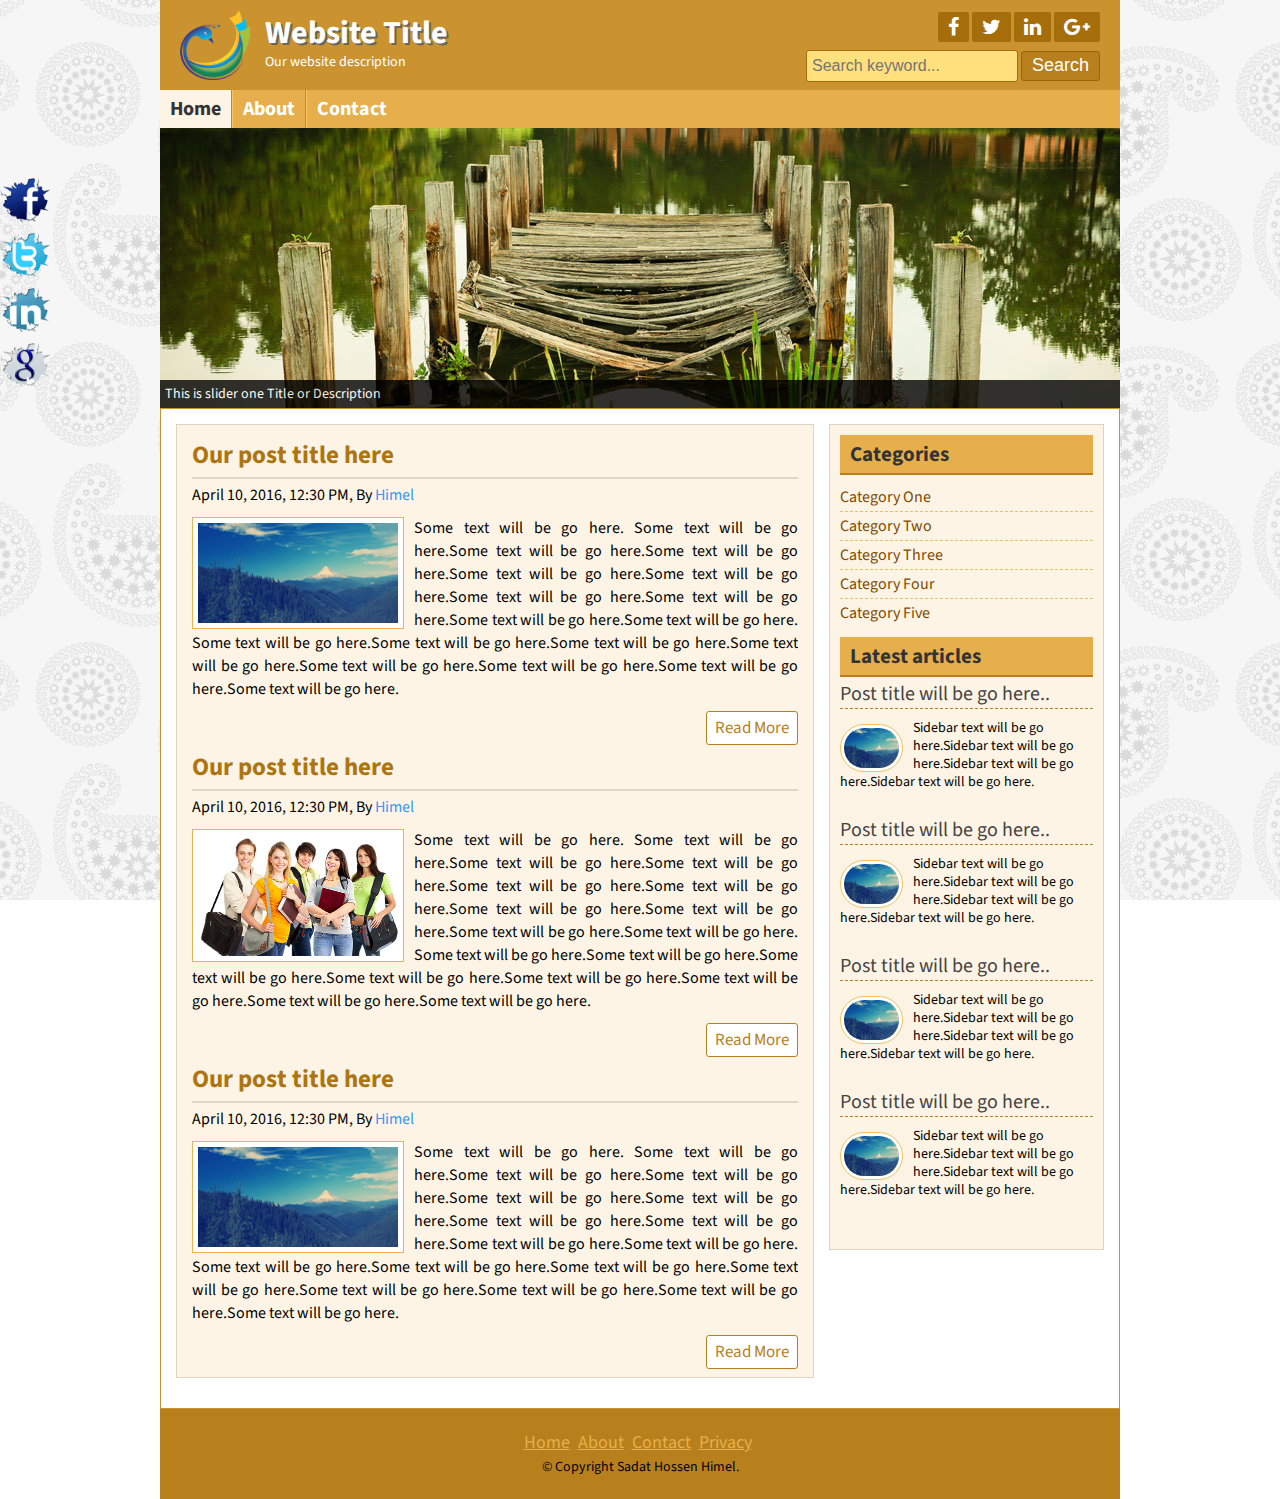
<file: blog-template/index.html>
<!DOCTYPE html>
<html>
<head>
	<title>Basic Website</title>
	<meta name="language" content="English">
	<meta name="description" content="It is a website about education">
	<meta name="keywords" content="blog,cms blog">
	<meta name="author" content="Himel">
	<link rel="stylesheet" href="font-awesome-4.5.0/css/font-awesome.css">	
	<link rel="stylesheet" href="css/nivo-slider.css" type="text/css" media="screen" />
	<link rel="stylesheet" href="style.css">
	<script src="js/jquery.js" type="text/javascript"></script>
	<script src="js/jquery.nivo.slider.js" type="text/javascript"></script>

<script type="text/javascript">
$(window).load(function() {
	$('#slider').nivoSlider({
		effect:'random',
		slices:10,
		animSpeed:500,
		pauseTime:5000,
		startSlide:0, //Set starting Slide (0 index)
		directionNav:false,
		directionNavHide:false, //Only show on hover
		controlNav:false, //1,2,3...
		controlNavThumbs:false, //Use thumbnails for Control Nav
		pauseOnHover:true, //Stop animation while hovering
		manualAdvance:false, //Force manual transitions
		captionOpacity:0.8, //Universal caption opacity
		beforeChange: function(){},
		afterChange: function(){},
		slideshowEnd: function(){} //Triggers after all slides have been shown
	});
});
</script>
</head>

<body>
	<div class="headersection templete clear">
		<a href="#">
			<div class="logo">
				<img src="images/logo.png" alt="Logo"/>
				<h2>Website Title</h2>
				<p>Our website description</p>
			</div>
		</a>
		<div class="social clear">
			<div class="icon clear">
				<a href="#" target="_blank"><i class="fa fa-facebook"></i></a>
				<a href="#" target="_blank"><i class="fa fa-twitter"></i></a>
				<a href="#" target="_blank"><i class="fa fa-linkedin"></i></a>
				<a href="#" target="_blank"><i class="fa fa-google-plus"></i></a>
			</div>
			<div class="searchbtn clear">
			<form action="" method="post">
				<input type="text" name="keyword" placeholder="Search keyword..."/>
				<input type="submit" name="submit" value="Search"/>
			</form>
			</div>
		</div>
	</div>
<div class="navsection templete">
	<ul>
		<li><a id="active" href="index.html">Home</a></li>
		<li><a href="about.html">About</a></li>	
		<li><a href="contact.html">Contact</a></li>
	</ul>
</div>

	
<div class="slidersection templete clear">
        <div id="slider">
            <a href="#"><img src="images/slideshow/01.jpg" alt="nature 1" title="This is slider one Title or Description" /></a>
            <a href="#"><img src="images/slideshow/02.jpg" alt="nature 2" title="This is slider Two Title or Description" /></a>
            <a href="#"><img src="images/slideshow/03.jpg" alt="nature 3" title="This is slider three Title or Description" /></a>
            <a href="#"><img src="images/slideshow/04.jpg" alt="nature 4" title="This is slider four Title or Description" /></a>
        </div>

</div>
	<div class="contentsection contemplete clear">
		<div class="maincontent clear">
			<div class="samepost clear">
				<h2><a href="">Our post title here</a></h2>
				<h4>April 10, 2016, 12:30 PM, By <a href="#">Himel</a></h4>
				 <a href="#"><img src="images/post1.jpg" alt="post image"/></a>
				<p>
					Some text will be go here. Some text will be go here.Some text will be go here.Some text will be go here.Some text will be go here.Some text will be go here.Some text will be go here.Some text will be go here.Some text will be go here.Some text will be go here. Some text will be go here.Some text will be go here.Some text will be go here.Some text will be go here.Some text will be go here.Some text will be go here.Some text will be go here.Some text will be go here.
				</p>
				<div class="readmore clear">
					<a href="post.html">Read More</a>
				</div>
			</div>
			<div class="samepost clear">
				<h2><a href="">Our post title here</a></h2>
				<h4>April 10, 2016, 12:30 PM, By <a href="#">Himel</a></h4>
				 <img src="images/post2.png" alt="post image"/>
				<p>
					Some text will be go here. Some text will be go here.Some text will be go here.Some text will be go here.Some text will be go here.Some text will be go here.Some text will be go here.Some text will be go here.Some text will be go here.Some text will be go here. Some text will be go here.Some text will be go here.Some text will be go here.Some text will be go here.Some text will be go here.Some text will be go here.Some text will be go here.Some text will be go here.
				</p>
				<div class="readmore clear">
					<a href="post.html">Read More</a>
				</div>
			</div>
			<div class="samepost clear">
				<h2>Our post title here</h2>
				<h4>April 10, 2016, 12:30 PM, By <a href="#">Himel</a></h4>
				 <img src="images/post1.jpg" alt="post image"/>
				<p>
					Some text will be go here. Some text will be go here.Some text will be go here.Some text will be go here.Some text will be go here.Some text will be go here.Some text will be go here.Some text will be go here.Some text will be go here.Some text will be go here. Some text will be go here.Some text will be go here.Some text will be go here.Some text will be go here.Some text will be go here.Some text will be go here.Some text will be go here.Some text will be go here.
				</p>
				<div class="readmore clear">
					<a href="post.html">Read More</a>
				</div>
			</div>

		</div>
		<div class="sidebar clear">
			<div class="samesidebar clear">
				<h2>Categories</h2>
					<ul>
						<li><a href="#">Category One</a></li>
						<li><a href="#">Category Two</a></li>
						<li><a href="#">Category Three</a></li>
						<li><a href="#">Category Four</a></li>
						<li><a href="#">Category Five</a></li>						
					</ul>
			</div>
			
			<div class="samesidebar clear">
				<h2>Latest articles</h2>
					<div class="popular clear">
						<h3><a href="#">Post title will be go here..</a></h3>
						<a href="#"><img src="images/post1.jpg" alt="post image"/></a>
						<p>Sidebar text will be go here.Sidebar text will be go here.Sidebar text will be go here.Sidebar text will be go here.</p>	
					</div>
					
					<div class="popular clear">
						<h3><a href="#">Post title will be go here..</a></h3>
						<a href="#"><img src="images/post1.jpg" alt="post image"/></a>
						<p>Sidebar text will be go here.Sidebar text will be go here.Sidebar text will be go here.Sidebar text will be go here.</p>	
					</div>
					
					<div class="popular clear">
						<h3><a href="#">Post title will be go here..</a></h3>
						<a href="#"><img src="images/post1.jpg" alt="post image"/></a>
						<p>Sidebar text will be go here.Sidebar text will be go here.Sidebar text will be go here.Sidebar text will be go here.</p>	
					</div>
					
					<div class="popular clear">
						<h3><a href="#">Post title will be go here..</a></h3>
						<a href="#"><img src="images/post1.jpg" alt="post image"/></a>
						<p>Sidebar text will be go here.Sidebar text will be go here.Sidebar text will be go here.Sidebar text will be go here.</p>	
					</div>
	
			</div>
			
		</div>
	</div>

	<div class="footersection templete clear">
	  <div class="footermenu clear">
		<ul>
			<li><a href="#">Home</a></li>
			<li><a href="#">About</a></li>
			<li><a href="#">Contact</a></li>
			<li><a href="#">Privacy</a></li>
		</ul>
	  </div>
	  <p>&copy; Copyright Sadat Hossen Himel.</p>
	</div>
	<div class="fixedicon clear">
		<a href="http://www.facebook.com"><img src="images/fb.png" alt="Facebook"/></a>
		<a href="http://www.twitter.com"><img src="images/tw.png" alt="Twitter"/></a>
		<a href="http://www.linkedin.com"><img src="images/in.png" alt="LinkedIn"/></a>
		<a href="http://www.google.com"><img src="images/gl.png" alt="GooglePlus"/></a>
	</div>
<script type="text/javascript" src="js/scrolltop.js"></script>
</body>
</html>
</file>
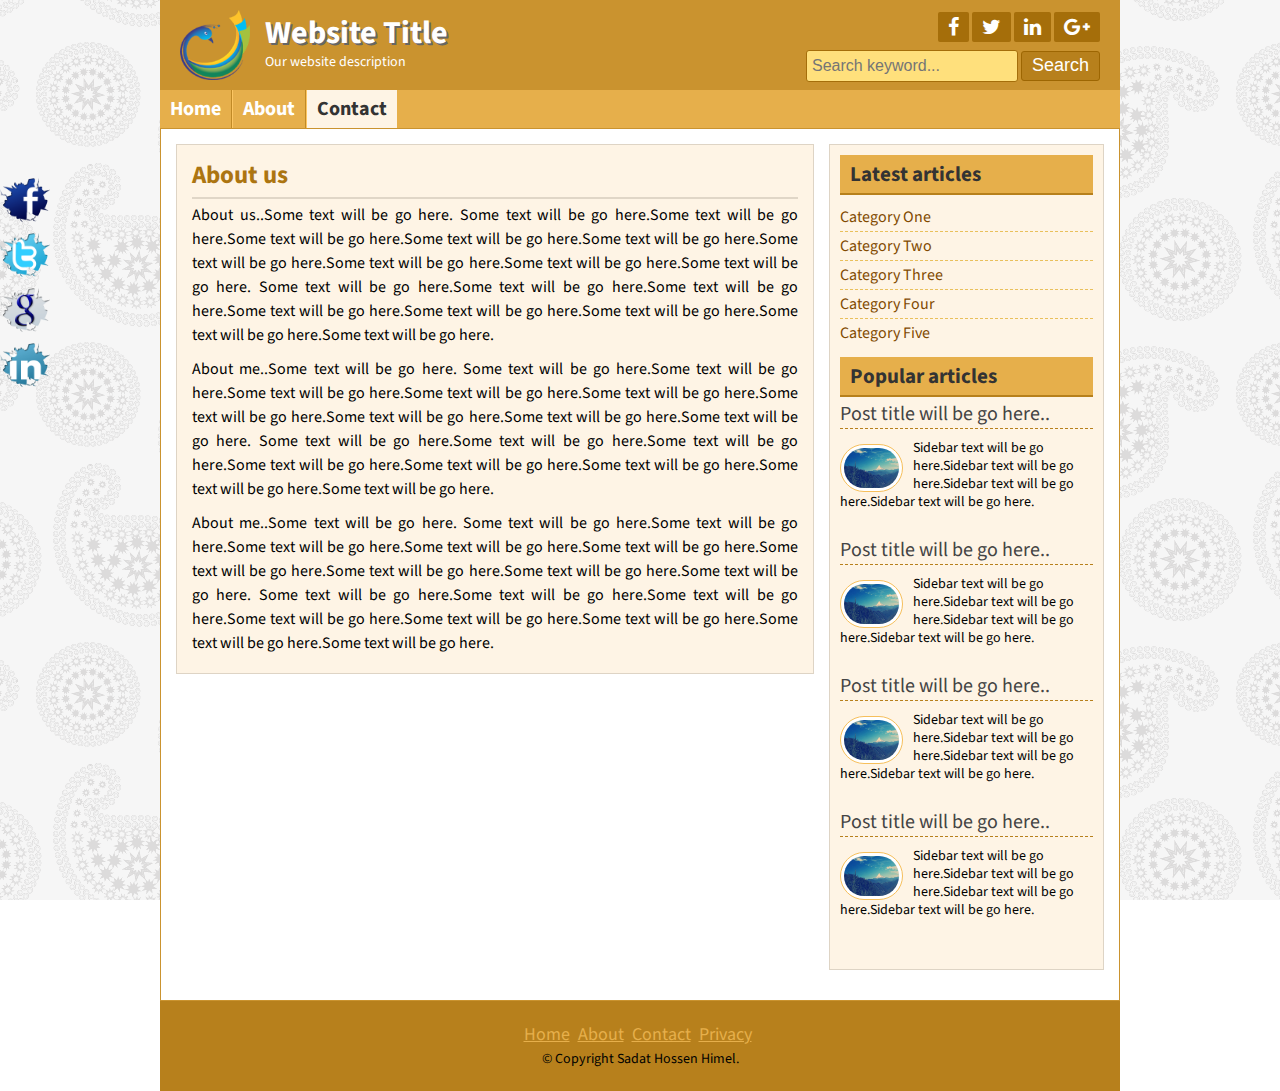
<file: blog-template/about.html>
<!DOCTYPE html>
<html>
<head>
	<title>Basic Website</title>
    <link rel="stylesheet" href="font-awesome-4.5.0/css/font-awesome.css">
    <link rel="stylesheet" href="style.css">
</head>

<body>
	<div class="headersection templete clear">
		<div class="logo">
			<img src="images/logo.png" alt="Logo"/>
			<h2>Website Title</h2>
			<p>Our website description</p>
		</div>
		<div class="social clear">
			<div class="icon clear">
				<a href="#" target="_blank"><i class="fa fa-facebook"></i></a>
				<a href="#" target="_blank"><i class="fa fa-twitter"></i></a>
				<a href="#" target="_blank"><i class="fa fa-linkedin"></i></a>
				<a href="#" target="_blank"><i class="fa fa-google-plus"></i></a>
			</div>
			<div class="searchbtn clear">
			<form action="" method="post">
				<input type="text" name="keyword" placeholder="Search keyword..."/>
				<input type="submit" name="submit" value="Search"/>
			</form>
			</div>
		</div>
	</div>
	<div class="navsection templete">
			<ul>
		<li><a href="index.html">Home</a></li>
		<li><a href="about.html">About</a></li>	
		<li><a id="active" href="contact.html">Contact</a></li>
	</ul>
	</div>

	<div class="contentsection contemplete clear">
		<div class="maincontent clear">
			<div class="about">
				<h2>About us</h2>
	
				<p>About us..Some text will be go here. Some text will be go here.Some text will be go here.Some text will be go here.Some text will be go here.Some text will be go here.Some text will be go here.Some text will be go here.Some text will be go here.Some text will be go here. Some text will be go here.Some text will be go here.Some text will be go here.Some text will be go here.Some text will be go here.Some text will be go here.Some text will be go here.Some text will be go here.</p>
				
				<p>About me..Some text will be go here. Some text will be go here.Some text will be go here.Some text will be go here.Some text will be go here.Some text will be go here.Some text will be go here.Some text will be go here.Some text will be go here.Some text will be go here. Some text will be go here.Some text will be go here.Some text will be go here.Some text will be go here.Some text will be go here.Some text will be go here.Some text will be go here.Some text will be go here.</p>
				
				<p>About me..Some text will be go here. Some text will be go here.Some text will be go here.Some text will be go here.Some text will be go here.Some text will be go here.Some text will be go here.Some text will be go here.Some text will be go here.Some text will be go here. Some text will be go here.Some text will be go here.Some text will be go here.Some text will be go here.Some text will be go here.Some text will be go here.Some text will be go here.Some text will be go here.</p>
	</div>

		</div>
		<div class="sidebar clear">
			<div class="samesidebar clear">
				<h2>Latest articles</h2>
					<ul>
						<li><a href="#">Category One</a></li>
						<li><a href="#">Category Two</a></li>
						<li><a href="#">Category Three</a></li>
						<li><a href="#">Category Four</a></li>
						<li><a href="#">Category Five</a></li>						
					</ul>
			</div>
			
			<div class="samesidebar clear">
				<h2>Popular articles</h2>
					<div class="popular clear">
						<h3><a href="#">Post title will be go here..</a></h3>
						<a href="#"><img src="images/post1.jpg" alt="post image"/></a>
						<p>Sidebar text will be go here.Sidebar text will be go here.Sidebar text will be go here.Sidebar text will be go here.</p>	
					</div>
					
					<div class="popular clear">
						<h3><a href="#">Post title will be go here..</a></h3>
						<a href="#"><img src="images/post1.jpg" alt="post image"/></a>
						<p>Sidebar text will be go here.Sidebar text will be go here.Sidebar text will be go here.Sidebar text will be go here.</p>	
					</div>
					
					<div class="popular clear">
						<h3><a href="#">Post title will be go here..</a></h3>
						<a href="#"><img src="images/post1.jpg" alt="post image"/></a>
						<p>Sidebar text will be go here.Sidebar text will be go here.Sidebar text will be go here.Sidebar text will be go here.</p>	
					</div>
					
					<div class="popular clear">
						<h3><a href="#">Post title will be go here..</a></h3>
						<a href="#"><img src="images/post1.jpg" alt="post image"/></a>
						<p>Sidebar text will be go here.Sidebar text will be go here.Sidebar text will be go here.Sidebar text will be go here.</p>	
					</div>
				
			</div>
			
		</div>
	</div>

	<div class="footersection templete clear">
	  <div class="footermenu clear">
		<ul>
			<li><a href="#">Home</a></li>
			<li><a href="#">About</a></li>
			<li><a href="#">Contact</a></li>
			<li><a href="#">Privacy</a></li>
		</ul>
	  </div>
	  <p>&copy; Copyright Sadat Hossen Himel.</p>
	</div>
	<div class="fixedicon clear">
		<a href="http://www.facebook.com"><img src="images/fb.png" alt="Facebook"/></a>
		<a href="http://www.twitter.com"><img src="images/tw.png" alt="Twitter"/></a>
		<a href="http://www.google.com"><img src="images/gl.png" alt="GooglePlus"/></a>
		<a href="http://www.linkedin.com"><img src="images/in.png" alt="LinkedIn"/></a>
	</div>
</body>
</html>
</file>
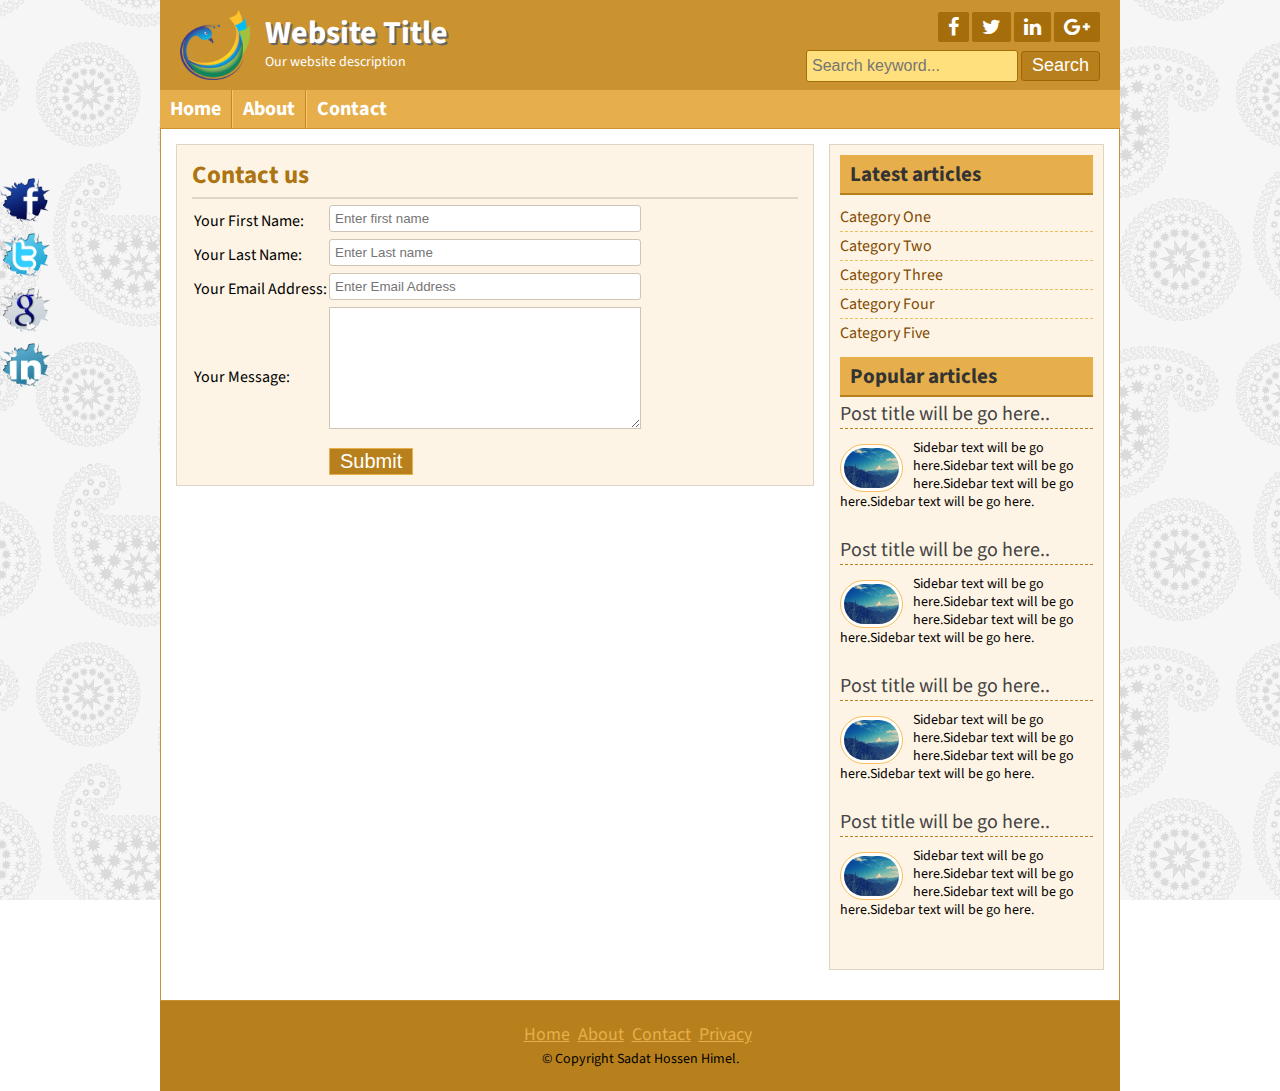
<file: blog-template/contact.html>
<!DOCTYPE html>
<html>
<head>
	<title>Basic Website</title>
	 <link rel="stylesheet" href="font-awesome-4.5.0/css/font-awesome.css">
     <link rel="stylesheet" href="style.css">
</head>

<body>
	<div class="headersection templete clear">
		<div class="logo">
			<img src="images/logo.png" alt="Logo"/>
			<h2>Website Title</h2>
			<p>Our website description</p>
		</div>
		<div class="social clear">
			<div class="icon clear">
				<a href="#" target="_blank"><i class="fa fa-facebook"></i></a>
				<a href="#" target="_blank"><i class="fa fa-twitter"></i></a>
				<a href="#" target="_blank"><i class="fa fa-linkedin"></i></a>
				<a href="#" target="_blank"><i class="fa fa-google-plus"></i></a>
			</div>
			<div class="searchbtn clear">
			<form action="" method="post">
				<input type="text" name="keyword" placeholder="Search keyword..."/>
				<input type="submit" name="submit" value="Search"/>
			</form>
			</div>
		</div>
	</div>
<div class="navsection templete">
	<ul>
		<li><a href="index.html">Home</a></li>
		<li><a href="about.html">About</a></li>	
		<li><a href="contact.html">Contact</a></li>
	</ul>
</div>


	<div class="contentsection contemplete clear">
		<div class="maincontent clear">
			<div class="about">
				<h2>Contact us</h2>
			<form action="" method="post">
				<table>
				<tr>
					<td>Your First Name:</td>
					<td>
					<input type="text" name="firstname" placeholder="Enter first name" required="1"/>
					</td>
				</tr>
				<tr>
					<td>Your Last Name:</td>
					<td>
					<input type="text" name="lastname" placeholder="Enter Last name" required="1"/>
					</td>
				</tr>
				
				<tr>
					<td>Your Email Address:</td>
					<td>
					<input type="email" name="email" placeholder="Enter Email Address" required="1"/>
					</td>
				</tr>
				<tr>
					<td>Your Message:</td>
					<td>
					<textarea></textarea>
					</td>
				</tr>
				<tr>
					<td></td>
					<td>
					<input type="submit" name="submit" value="Submit"/>
					</td>
				</tr>
		</table>
	<form>				
 </div>

		</div>
		<div class="sidebar clear">
			<div class="samesidebar clear">
				<h2>Latest articles</h2>
					<ul>
						<li><a href="#">Category One</a></li>
						<li><a href="#">Category Two</a></li>
						<li><a href="#">Category Three</a></li>
						<li><a href="#">Category Four</a></li>
						<li><a href="#">Category Five</a></li>						
					</ul>
			</div>
			<div class="samesidebar clear">
				<h2>Popular articles</h2>
					<div class="popular clear">
						<h3><a href="#">Post title will be go here..</a></h3>
						<a href="#"><img src="images/post1.jpg" alt="post image"/></a>
						<p>Sidebar text will be go here.Sidebar text will be go here.Sidebar text will be go here.Sidebar text will be go here.</p>	
					</div>
					
					<div class="popular clear">
						<h3><a href="#">Post title will be go here..</a></h3>
						<a href="#"><img src="images/post1.jpg" alt="post image"/></a>
						<p>Sidebar text will be go here.Sidebar text will be go here.Sidebar text will be go here.Sidebar text will be go here.</p>	
					</div>
					
					<div class="popular clear">
						<h3><a href="#">Post title will be go here..</a></h3>
						<a href="#"><img src="images/post1.jpg" alt="post image"/></a>
						<p>Sidebar text will be go here.Sidebar text will be go here.Sidebar text will be go here.Sidebar text will be go here.</p>	
					</div>
					
					<div class="popular clear">
						<h3><a href="#">Post title will be go here..</a></h3>
						<a href="#"><img src="images/post1.jpg" alt="post image"/></a>
						<p>Sidebar text will be go here.Sidebar text will be go here.Sidebar text will be go here.Sidebar text will be go here.</p>	
					</div>
	
			</div>
			
		</div>
	</div>

	<div class="footersection templete clear">
	  <div class="footermenu clear">
		<ul>
			<li><a href="#">Home</a></li>
			<li><a href="#">About</a></li>
			<li><a href="#">Contact</a></li>
			<li><a href="#">Privacy</a></li>
		</ul>
	  </div>
	  <p>&copy; Copyright Sadat Hossen Himel.</p>
	</div>
    <div class="fixedicon clear">
		<a href="http://www.facebook.com"><img src="images/fb.png" alt="Facebook"/></a>
		<a href="http://www.twitter.com"><img src="images/tw.png" alt="Twitter"/></a>
		<a href="http://www.google.com"><img src="images/gl.png" alt="GooglePlus"/></a>
		<a href="http://www.linkedin.com"><img src="images/in.png" alt="LinkedIn"/></a>
	</div>
</body>
</html>
</file>
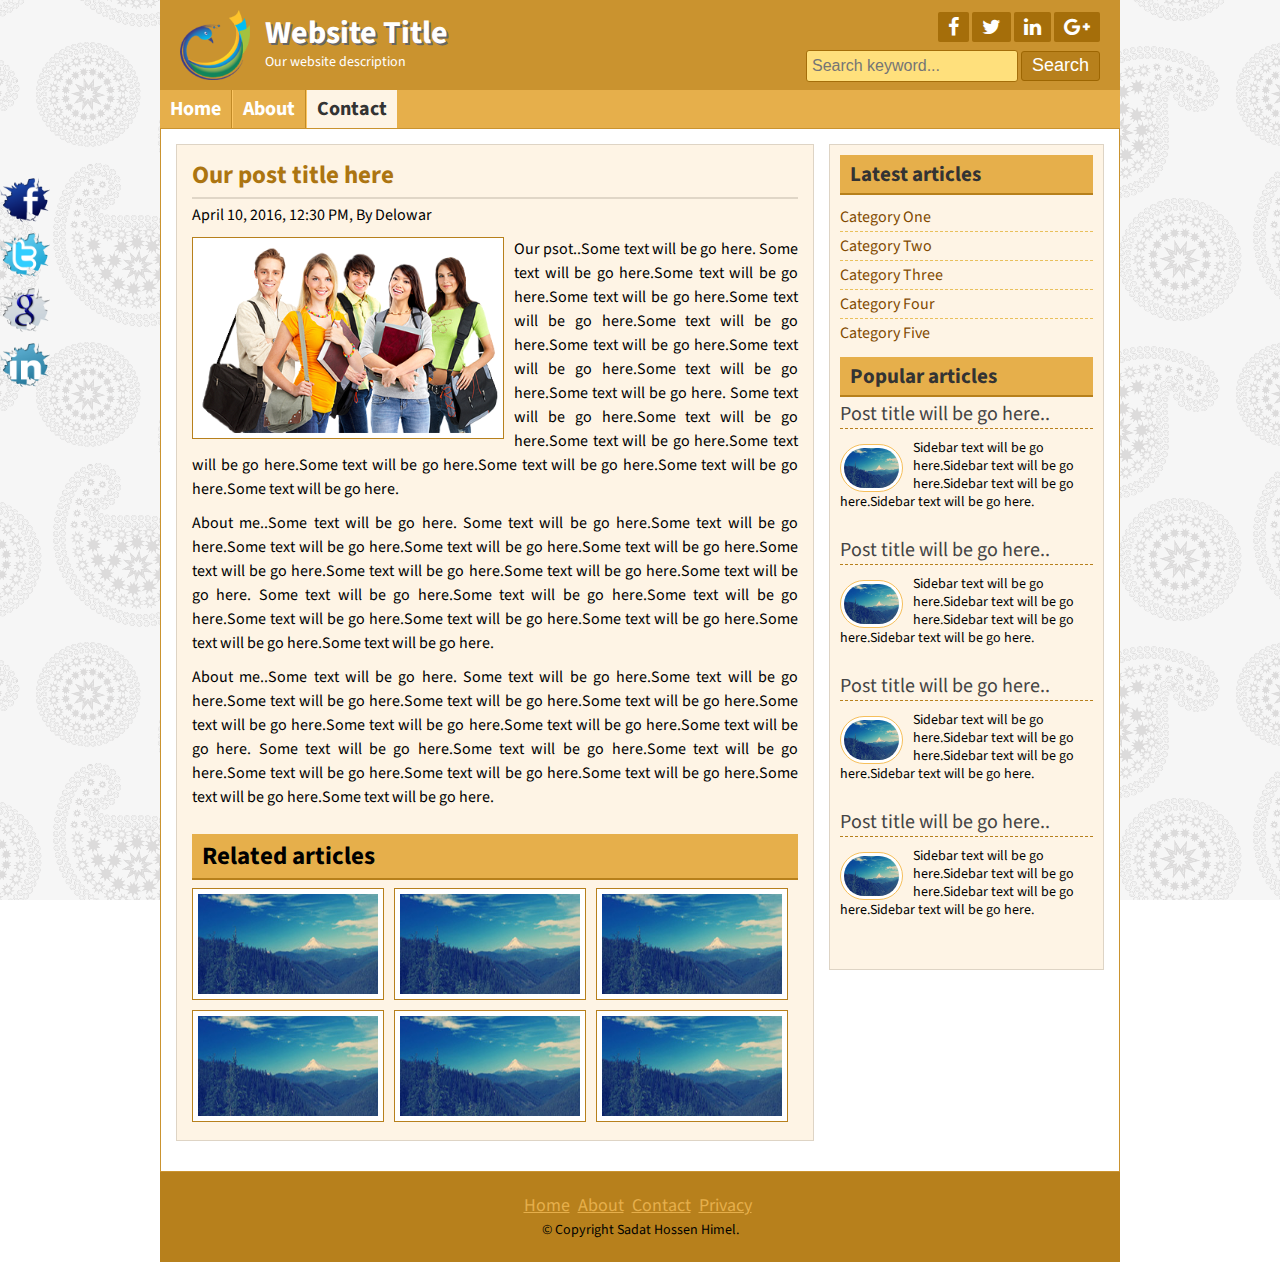
<file: blog-template/post.html>
<!DOCTYPE html>
<html>
<head>
	<title>Basic Website</title>
	<link rel="stylesheet" href="font-awesome-4.5.0/css/font-awesome.css">
	<link rel="stylesheet" href="style.css">
</head>

<body>
	<div class="headersection templete clear">
		<div class="logo">
			<img src="images/logo.png" alt="Logo"/>
			<h2>Website Title</h2>
			<p>Our website description</p>
		</div>
		<div class="social clear">
			<div class="icon clear">
				<a href="#" target="_blank"><i class="fa fa-facebook"></i></a>
				<a href="#" target="_blank"><i class="fa fa-twitter"></i></a>
				<a href="#" target="_blank"><i class="fa fa-linkedin"></i></a>
				<a href="#" target="_blank"><i class="fa fa-google-plus"></i></a>
			</div>
			<div class="searchbtn clear">
			<form action="" method="post">
				<input type="text" name="keyword" placeholder="Search keyword..."/>
				<input type="submit" name="submit" value="Search"/>
			</form>
			</div>
		</div>
	</div>
<div class="navsection templete">
	<ul>
		<li><a href="index.html">Home</a></li>
		<li><a href="about.html">About</a></li>	
		<li><a id="active" href="contact.html">Contact</a></li>
	</ul>
</div>

	<div class="contentsection contemplete clear">
		<div class="maincontent clear">
			<div class="about">
				<h2>Our post title here</h2>
				<h4>April 10, 2016, 12:30 PM, By Delowar</h4>
				<img src="images/post2.png" alt="MyImage"/>
				<p>Our psot..Some text will be go here. Some text will be go here.Some text will be go here.Some text will be go here.Some text will be go here.Some text will be go here.Some text will be go here.Some text will be go here.Some text will be go here.Some text will be go here. Some text will be go here.Some text will be go here.Some text will be go here.Some text will be go here.Some text will be go here.Some text will be go here.Some text will be go here.Some text will be go here.</p>
				
				<p>About me..Some text will be go here. Some text will be go here.Some text will be go here.Some text will be go here.Some text will be go here.Some text will be go here.Some text will be go here.Some text will be go here.Some text will be go here.Some text will be go here. Some text will be go here.Some text will be go here.Some text will be go here.Some text will be go here.Some text will be go here.Some text will be go here.Some text will be go here.Some text will be go here.</p>

				<p>About me..Some text will be go here. Some text will be go here.Some text will be go here.Some text will be go here.Some text will be go here.Some text will be go here.Some text will be go here.Some text will be go here.Some text will be go here.Some text will be go here. Some text will be go here.Some text will be go here.Some text will be go here.Some text will be go here.Some text will be go here.Some text will be go here.Some text will be go here.Some text will be go here.</p>
				
				<div class="relatedpost clear">
					<h2>Related articles</h2>
					<a href="#"><img src="images/post1.jpg" alt="post image"/></a>
					<a href="#"><img src="images/post1.jpg" alt="post image"/></a>
					<a href="#"><img src="images/post1.jpg" alt="post image"/></a>
					<a href="#"><img src="images/post1.jpg" alt="post image"/></a>
					<a href="#"><img src="images/post1.jpg" alt="post image"/></a>
					<a href="#"><img src="images/post1.jpg" alt="post image"/></a>
				</div>
	</div>

		</div>
		<div class="sidebar clear">
			<div class="samesidebar clear">
				<h2>Latest articles</h2>
					<ul>
						<li><a href="#">Category One</a></li>
						<li><a href="#">Category Two</a></li>
						<li><a href="#">Category Three</a></li>
						<li><a href="#">Category Four</a></li>
						<li><a href="#">Category Five</a></li>						
					</ul>
			</div>
			<div class="samesidebar clear">
				<h2>Popular articles</h2>
					<div class="popular clear">
						<h3><a href="#">Post title will be go here..</a></h3>
						<a href="#"><img src="images/post1.jpg" alt="post image"/></a>
						<p>Sidebar text will be go here.Sidebar text will be go here.Sidebar text will be go here.Sidebar text will be go here.</p>	
					</div>
					
					<div class="popular clear">
						<h3><a href="#">Post title will be go here..</a></h3>
						<a href="#"><img src="images/post1.jpg" alt="post image"/></a>
						<p>Sidebar text will be go here.Sidebar text will be go here.Sidebar text will be go here.Sidebar text will be go here.</p>	
					</div>
					
					<div class="popular clear">
						<h3><a href="#">Post title will be go here..</a></h3>
						<a href="#"><img src="images/post1.jpg" alt="post image"/></a>
						<p>Sidebar text will be go here.Sidebar text will be go here.Sidebar text will be go here.Sidebar text will be go here.</p>	
					</div>
					
					<div class="popular clear">
						<h3><a href="#">Post title will be go here..</a></h3>
						<a href="#"><img src="images/post1.jpg" alt="post image"/></a>
						<p>Sidebar text will be go here.Sidebar text will be go here.Sidebar text will be go here.Sidebar text will be go here.</p>	
					</div>				
				
			</div>
			
		</div>
	</div>

	<div class="footersection templete clear">
	  <div class="footermenu clear">
		<ul>
			<li><a href="#">Home</a></li>
			<li><a href="#">About</a></li>
			<li><a href="#">Contact</a></li>
			<li><a href="#">Privacy</a></li>
		</ul>
	  </div>
	  <p>&copy; Copyright Sadat Hossen Himel.</p>
	</div>
     <div class="fixedicon clear">
		<a href="http://www.facebook.com"><img src="images/fb.png" alt="Facebook"/></a>
		<a href="http://www.twitter.com"><img src="images/tw.png" alt="Twitter"/></a>
		<a href="http://www.google.com"><img src="images/gl.png" alt="GooglePlus"/></a>
		<a href="http://www.linkedin.com"><img src="images/in.png" alt="LinkedIn"/></a>
	</div>
</body>
</html>
</file>
<file: blog-template/style.css>
@import url(https://fonts.googleapis.com/css?family=Source+Sans+Pro:400,700);
*{margin:0;padding:0;outline:0}
body{font-family: 'Source Sans Pro', sans-serif;font-size:14px;line-height:18px;color:#000;background:url(images/bg.png)repeat fixed 0 0 #fff;}

.templete{width:960px;margin:0 auto;}
.contemplete {
  margin: 0 auto;
  width: 928px;
}
.clear{overflow:hidden;}
input[type="text"], input[type="email"] {
  border: 1px solid #cfc5b6;
  border-radius: 3px;
  margin-bottom: 5px;
  padding: 5px;
  width: 300px;
}
input[type="submit"] {
  background: #b7801c none repeat scroll 0 0;
  border: 1px solid #e6af4b;
  color: #fff;
  cursor: pointer;
  font-size: 20px;
  padding: 1px 10px;
}
input[type="submit"]:hover{background:#FEF4E5;color:#000;}
textarea {
  height: 110px;
  margin-bottom: 10px;
  padding: 5px;
  width: 300px;
   border: 1px solid #cfc5b6;
}
.headersection {
  background: #ca932f none repeat scroll 0 0;
  color: #fff;
}
.logo {
  float: left;
  width: 580px;
}
.logo img {
  float: left;
  margin-right: 15px;
  padding-bottom: 10px;
  padding-left: 20px;
  padding-top: 10px;
  width: 70px;
}
.logo h2 {
  color: #fff;
  font-size: 32px;
  margin-bottom: 11px;
  margin-top: 24px;
  text-shadow: 2px 2px 0 #666;
}
.logo p{color:#fff;}
.social {
  float: right;
  margin-right: 20px;
  margin-top: 12px;
  text-align: right;
  width: 360px;
}
.icon {
  float: right;
}
.icon a {
  background: #a56e0a none repeat scroll 0 0;
  border-radius: 2px;
  color: #fff;
  display: block;
  float: left;
  font-size: 20px;
  margin-left: 3px;
  padding: 5px 10px;
}
.icon a:hover{background:#fff;color:#333}

.searchbtn {
  float: right;
  margin-top: 8px;
}
.searchbtn input[type="text"] {
  border: 1px solid #A56E0A;
  width: 200px;
  background: #FFE07C;
  font-size: 16px;
  height: 20px;
}
.searchbtn input[type="submit"] {
  border: 1px solid #9d6602;
  border-radius: 3px;
  font-size: 18px;
  height: 30px;
  padding-left: 10px;
  padding-right: 10px;
  padding-top: 0;
  cursor: pointer;
}
.searchbtn input[type="submit"]:hover{
	background: #b7801c none repeat scroll 0 0;
	border: 1px solid #e6af4b;
	color:#fff;
}
.myicon {
  margin: 0 auto;
  width: 280px;
}
.myicon i {
  border: 1px solid #ca932f;
  border-radius: 5px;
  color: #ca932f;
  font-size: 180px;
  padding: 0 28px;
}

.navsection {
  background: none repeat scroll 0 0 #e6af4b;
  min-height: 38px;
}
.navsection ul{margin:0;padding:0;list-style:none;}
.navsection ul li {
  border-left: 1px solid #fdc662;
  border-right: 1px solid #c18a26;
  display: block;
  float: left;
  position:relative;
}
.navsection ul li:first-child{border-left: 0px solid #fdc662;}
.navsection ul li:last-child{border-right: 0px solid #c18a26;}

.navsection ul li a {
  color: #fff;
  display: block;
  font-size: 20px;
  font-weight: bold;
  padding: 10px;
  text-decoration: none;
}
.navsection ul li a:hover, #active{background:#FEF4E5;color:#333;}

.navsection ul li ul {
  left: -999999px;
  position: absolute;
  z-index: 999;
}
.navsection ul li:hover ul{left:0px;}
.navsection ul li ul li{background:#E6AF4B;width:200px;border-bottom:1px solid #CA932F;float: none;border-left:0px solid #fdc662;border-right:0px solid #c18a26;}
.navsection ul li ul li:last-child{border-bottom:0px solid #CA932F;}
.navsection ul li ul li a{}



.item{
position:relative;
margin:200px 0;
 width:300px;
 height:200px;
 overflow:hidden;
}
.item img {
 width:300px;
 height:200px;

}
.overlay{
	position:absolute;
	width:100%;
	height:100%;
	background:rgba(0,0,0,.5);
	top:-100%;
	transition:.8s;
}
.item:hover .overlay{top:0}



.slidersection {}
.contentsection {
  background: #ffffff none repeat scroll 0 0;
  border: 1px solid #ca932f;
  padding: 15px;
}
.maincontent {
  background: #fef4e5 none repeat scroll 0 0;
  border: 1px solid #ded4c5;
  float: left;
  margin: 0 15px 15px 0;
  padding: 8px 15px;
  width: 606px;
}
.about {
  font-size: 16px;
  line-height: 24px;
  text-align: justify;
}
.about img {
  background: #fff none repeat scroll 0 0;
  border: 1px solid #b7801c;
  float: left;
  height: 190px;
  margin-right: 10px;
  padding: 5px;
  width: 300px;
}
.about p {
  font-size: 16px;
  line-height: 24px;
  margin-bottom: 10px;
  text-align: justify;
}
.notfound {
  min-height: 400px;
  padding-top: 100px;
}
.notfound p {
  font-size: 100px;
  font-weight: bold;
  line-height: 137px;
  text-align: center;
}
.notfound p span {
  color: #ff0000;
  display: block;
  font-size: 200px;
}
.relatedpost{}
.relatedpost h2 {
  background: #e6af4b none repeat scroll 0 0;
  border-bottom: 2px solid #b7801c !important;
  color: #000 !important;
  margin-bottom: 8px !important;
  margin-top: 15px;
  padding-left: 10px !important;
}
.relatedpost img {
  height: 100px;
  margin-bottom: 10px;
  width: 180px;
}
.relatedpost img:hover{opacity:0.4}
.samepost {
  font-weight: normal;
  font-size: 16px;
  line-height: 24px;
  text-align: justify;
}
.samepost h2, .about h2 {
  border-bottom: 2px solid #e0d6c7;
  color: #ac7511;
  font-size: 25px;
  margin-bottom: 4px;
  padding: 10px 10px 10px 0;
}
.samepost h2 a{
  color: #ac7511;
  text-decoration: none;
}
.samepost h4,.about h4 {
  font-weight: normal;
  margin-bottom: 10px;
  margin-top: 0;
}
.samepost h4 a, .about h4  a{text-decoration:none;color:#3399FF;}
.samepost img {
  background: #fff none repeat scroll 0 0;
  border: 1px solid #ebb450;
  float: left;
  margin-right: 10px;
  padding: 5px;
  width: 200px;
}
.samepost p {
  font-size: 16px;
  line-height: 23px;
  text-align: justify;
}
.readmore {
  float: right;
  margin-top: 10px;
}
.readmore a {
  background: #fff none repeat scroll 0 0;
  border: 1px solid #b7801c;
  border-radius: 3px;
  color: #b7801c;
  display: block;
  font-size: 17px;
  padding: 4px 8px;
  text-decoration: none;
}
.readmore a:hover{color:#E16525;}
.sidebar {
  background: #fef4e5 none repeat scroll 0 0;
  border: 1px solid #ded4c5;
  float: right;
  margin-bottom: 15px;
  margin-top: 0;
  padding: 10px;
  width: 253px;
}
.samesidebar {
  margin-bottom: 10px;
}
.samesidebar h2 {
  background: #e6af4b none repeat scroll 0 0;
  border-bottom: 2px solid #b7801c;
  color: #333;
  margin-bottom: 8px;
  padding: 10px;
}
.samesidebar ul{padding:0;margin:0;list-style:none;}
.samesidebar ul li {
  border-bottom: 1px dashed #e9c05c;
  font-size: 16px;
  padding: 5px 8px 5px 0;
}
.samesidebar ul li:last-child{border-bottom: 0px dashed #e9c05c;}
.samesidebar ul li a {
  color: #814a00;
  text-decoration: none;
}
.samesidebar ul li a:hover{color:#DF5C25;}
.samesidebar p {
  margin-bottom: 10px;
}
.popular {
  margin-bottom: 20px;
}
.popular h3 {
  border-bottom: 1px dashed #b7801c;
  font-size: 20px;
  font-weight: normal;
  margin-bottom: 10px;
  padding-bottom: 5px;
}
.popular h3 a{text-decoration:none;color:#444}
.popular img {
  background: #fff none repeat scroll 0 0;
  border: 1px solid #f6bf5b;
  border-radius: 30px;
  float: left;
  height: 40px;
  margin-right: 10px;
  margin-top: 5px;
  padding: 3px;
  width: 55px;
}
.popular p{}
.footersection{height:90px;background:#B7801C;text-align:center}
.footermenu {
  margin-top: 25px;
  margin-bottom: 5px;
}
.footermenu ul{padding:0;margin:0;list-style:none;text-align:center;}
.footermenu ul li{display:inline-block;}
.footermenu ul li a {
  color: #E6AF4B;
  font-size: 18px;
  margin-right: 5px;
}
.footersection p{}

.fixedicon {
  left: 0;
  position: fixed;
  top: 175px;
  width: 60px;
}
.fixedicon img {
  width: 50px;
}

/*Example items*/
.items{
  height: 250px;
  width: 400px;
  margin:0 auto;
  position:relative;
  overflow:hidden;
}
.items img {
  height: 250px;
  width: 400px;
}
.shadow{
 background:rgba(0, 0, 0, .6);
 height: 100%;
 width: 100%;
 position:absolute;
 top:-100%;
 transition:.6s;
 -webkit-transition:.6s;
 -moz-transition:.6s;
 transition:.6s;
}
.items:hover .shadow{top:0}
</file>
